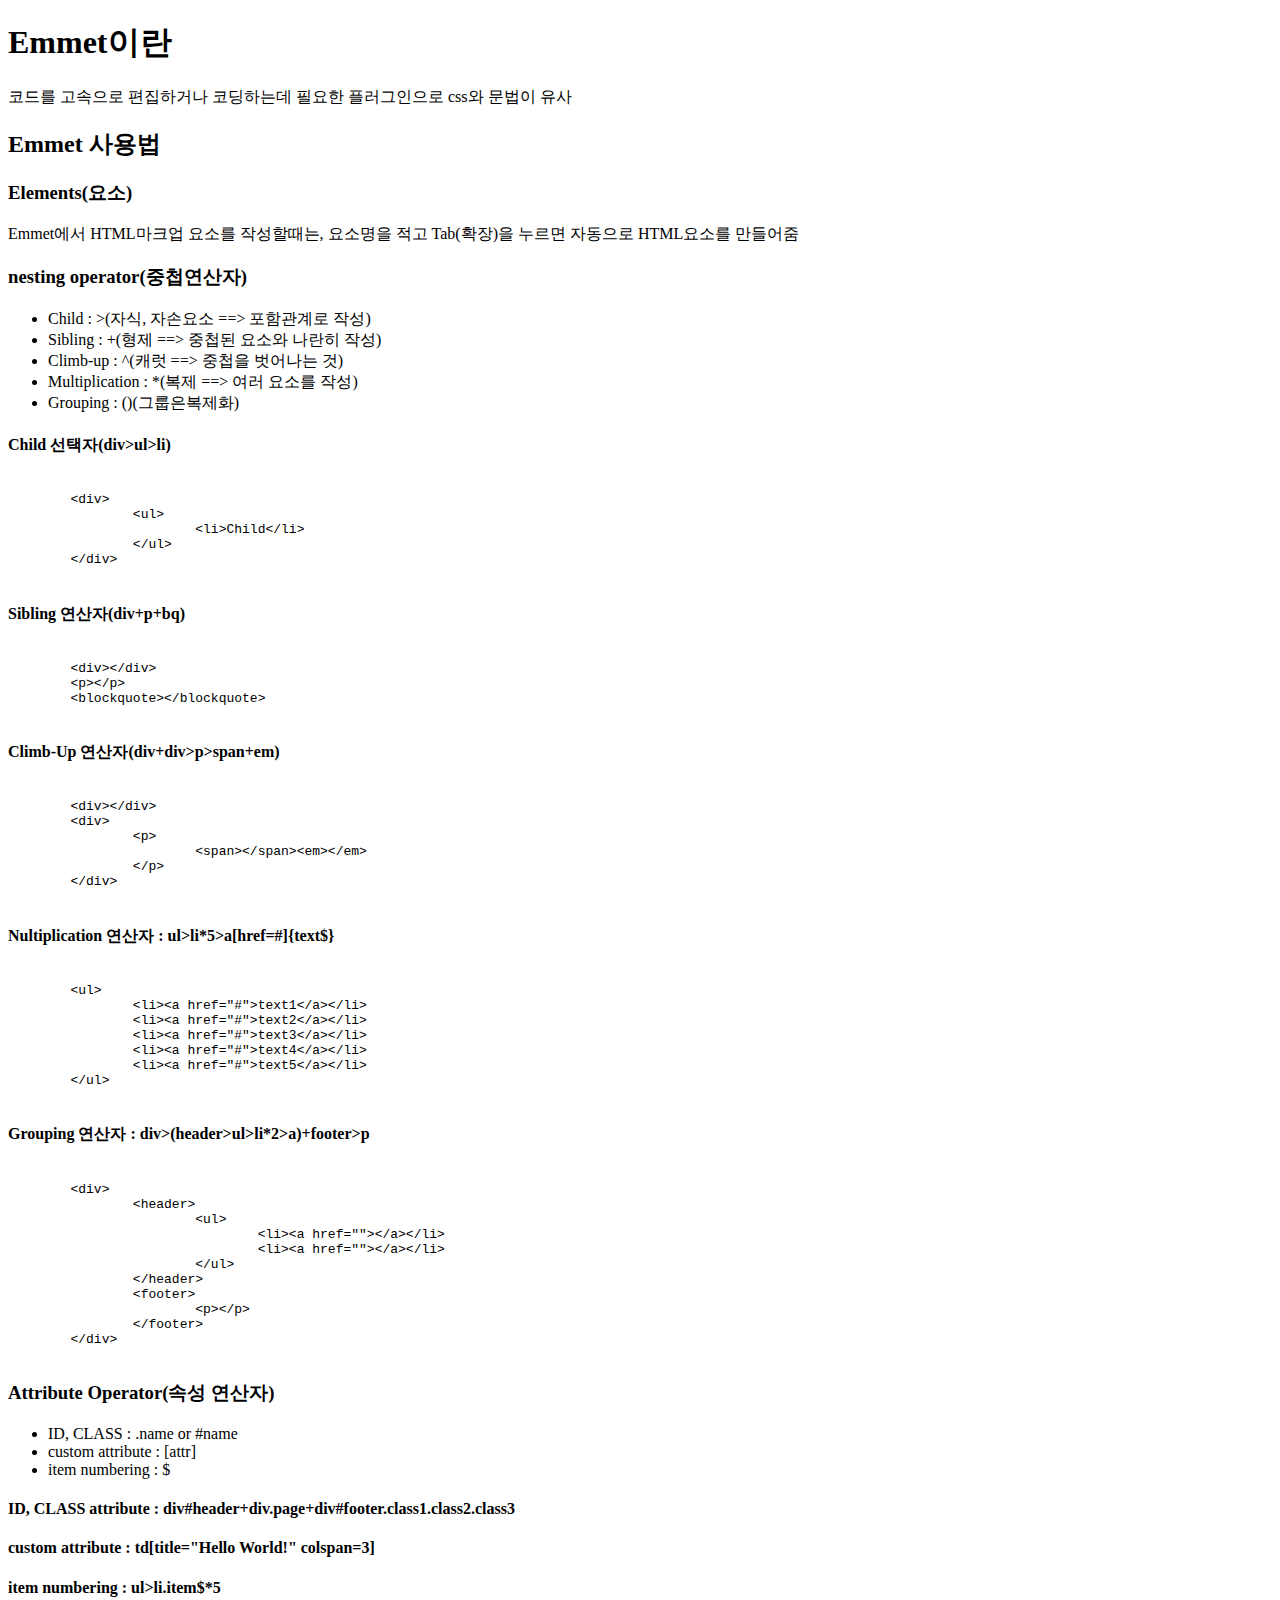
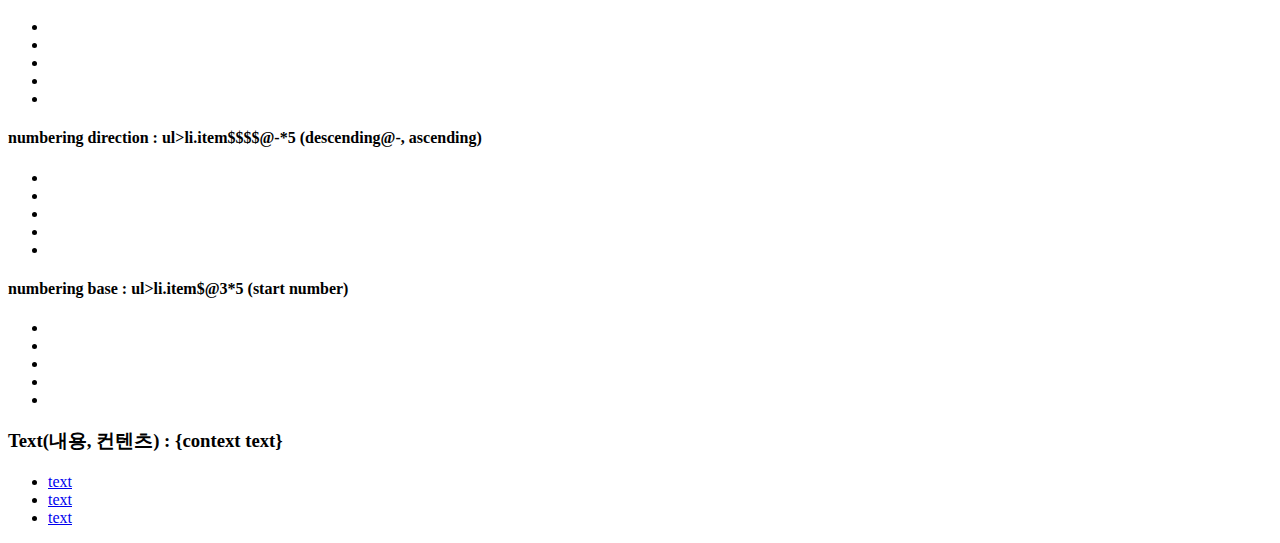
<file: CloneCoding1/src/main/webapp/index.html>
<!DOCTYPE html>
<html>
<head>
<meta charset="UTF-8">
<title>clone</title>
<meta name="viewport" content="width=device-width, initial-scale=1.0" />
</head>
<body>
	<h1>Emmet이란</h1>
	<p>코드를 고속으로 편집하거나 코딩하는데 필요한 플러그인으로 css와 문법이 유사</p>
	<h2>Emmet 사용법</h2>
	<h3>Elements(요소)</h3>
	<p>Emmet에서 HTML마크업 요소를 작성할때는, 요소명을 적고 Tab(확장)을 누르면 자동으로 HTML요소를
		만들어줌</p>
	<h3>nesting operator(중첩연산자)</h3>
	<ul>
		<li>Child : >(자식, 자손요소 ==> 포함관계로 작성)</li>
		<li>Sibling : +(형제 ==> 중첩된 요소와 나란히 작성)</li>
		<li>Climb-up : ^(캐럿 ==> 중첩을 벗어나는 것)</li>
		<li>Multiplication : *(복제 ==> 여러 요소를 작성)</li>
		<li>Grouping : ()(그룹은복제화)</li>
	</ul>
	<h4>Child 선택자(div>ul>li)</h4>
	<xmp>
	<div>
		<ul>
			<li>Child</li>
		</ul>
	</div>
	</xmp>
	<h4>Sibling 연산자(div+p+bq)</h4>
	<xmp>
	<div></div>
	<p></p>
	<blockquote></blockquote>
	</xmp>
	<h4>Climb-Up 연산자(div+div>p>span+em)</h4>
	<xmp>
	<div></div>
	<div>
		<p>
			<span></span><em></em>
		</p>
	</div>
	</xmp>
	<h4>Nultiplication 연산자 : ul>li*5>a[href=#]{text$}</h4>
	<xmp>
	<ul>
		<li><a href="#">text1</a></li>
		<li><a href="#">text2</a></li>
		<li><a href="#">text3</a></li>
		<li><a href="#">text4</a></li>
		<li><a href="#">text5</a></li>
	</ul>
	</xmp>
	<h4>Grouping 연산자 : div>(header>ul>li*2>a)+footer>p</h4>
	<xmp>
	<div>
		<header>
			<ul>
				<li><a href=""></a></li>
				<li><a href=""></a></li>
			</ul>
		</header>
		<footer>
			<p></p>
		</footer>
	</div>
	</xmp>

	<h3>Attribute Operator(속성 연산자)</h3>
	<ul>
		<li>ID, CLASS : .name or #name</li>
		<li>custom attribute : [attr]</li>
		<li>item numbering : $</li>
	</ul>

	<h4>ID, CLASS attribute :
		div#header+div.page+div#footer.class1.class2.class3</h4>
	<xml>
	<div id="header"></div>
	<div class="page"></div>
	<div id="footer" class="class1 class2 class3"></div>
	</xml>

	<h4>custom attribute : td[title="Hello World!" colspan=3]</h4>
	<xml>
	<td title="Hello World!" colspan="3"></td>
	</xml>

	<h4>item numbering : ul>li.item$*5</h4>
	<xml>
	<ul>
		<li class="item1"></li>
		<li class="item2"></li>
		<li class="item3"></li>
		<li class="item4"></li>
		<li class="item5"></li>
	</ul>
	</xml>

	<h4>numbering direction : ul>li.item$$$$@-*5 (descending@-,
		ascending)</h4>
	<xml>
	<ul>
		<li class="item0005"></li>
		<li class="item0004"></li>
		<li class="item0003"></li>
		<li class="item0002"></li>
		<li class="item0001"></li>
	</ul>
	</xml>

	<h4>numbering base : ul>li.item$@3*5 (start number)</h4>
	<xml>
	<ul>
		<li class="item3"></li>
		<li class="item4"></li>
		<li class="item5"></li>
		<li class="item6"></li>
		<li class="item7"></li>
	</ul>
	</xml>

	<h3>Text(내용, 컨텐츠) : {context text}</h3>
	<xml>
	<ul>
		<li><a href="#">text</a></li>
		<li><a href="#">text</a></li>
		<li><a href="#">text</a></li>
	</ul>
	</xml>
</body>
</html>
</file>
